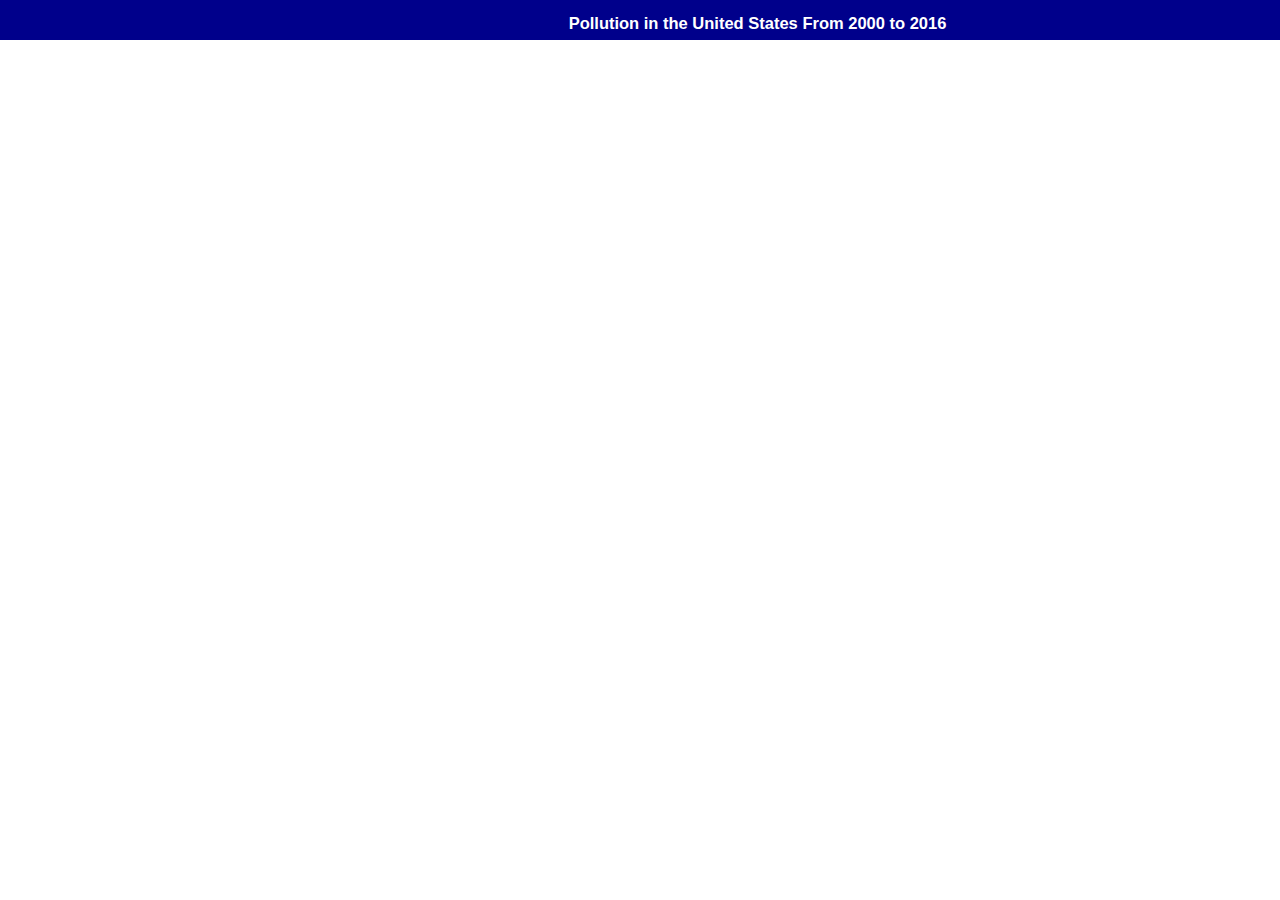
<file: index.html>
<!DOCTYPE html>
<html lang="en">
	<head>
	<meta charset="utf-8">
	</script><script src="https://d3js.org/d3.v4.min.js"></script>
	<script type="text/javascript" src="http://code.jquery.com/jquery-1.7.1.min.js"></script>
	</script><script src="map_view.js"></script>
	</script><script src="bar_chart.js"></script>
	
	<style type="text/css">

		/* Legend Font Style */
		body {
			font: 11px sans-serif;
			background-color: #ffffff;
		}
				
		/* Legend Position Style */
		.legend {
			position:absolute;
			left:20px;
			top:30px;
		}

		.axis text {
			font: 10px sans-serif;
		}

		.axis line, .axis path {
			fill: none;
			stroke: #000;
			shape-rendering: crispEdges;
		}

		#mapview{
			position: absolute;
		}

		#barchart{
			position: absolute;
			top: 330px;
		}

		#heading{
			position: absolute;
			background-color: darkblue;
			color: white;
			width: 1515px;
			height: 40px;
			text-align: center;
			top: 0px;
			left: 0px;
		}
		
		#tooltip-container {
			position: absolute;
			background-color: #fff;
			color: #000;
			padding: 10px;
			border: 1px solid;
			display: none;
		}

		.tooltip_key {
  			font-weight: bold;
		}

	</style>
	</head>
	<body>
		
		<div id="heading"> 
			<h2>Pollution in the United States From 2000 to 2016</h2>
		</div>
		<div id="mapview"></div>
		<div id="barchart"></div>

		<div id="tooltip-container"></div>
		<script type="text/javascript">
			drawMapView();
			drawBarChart(['2000','2000','2001','2001','2002','2002','2003','2003','2003','2004','2004','2005','2005','2006','2006','2007','2007','2008','2008','2009','2009',
			'2009','2010','2010','2011','2011','2012','2012','2013','2013','2014','2014','2015','2015','2016','2016'],'ABC');
		</script>
	</body>
</html>
</file>
